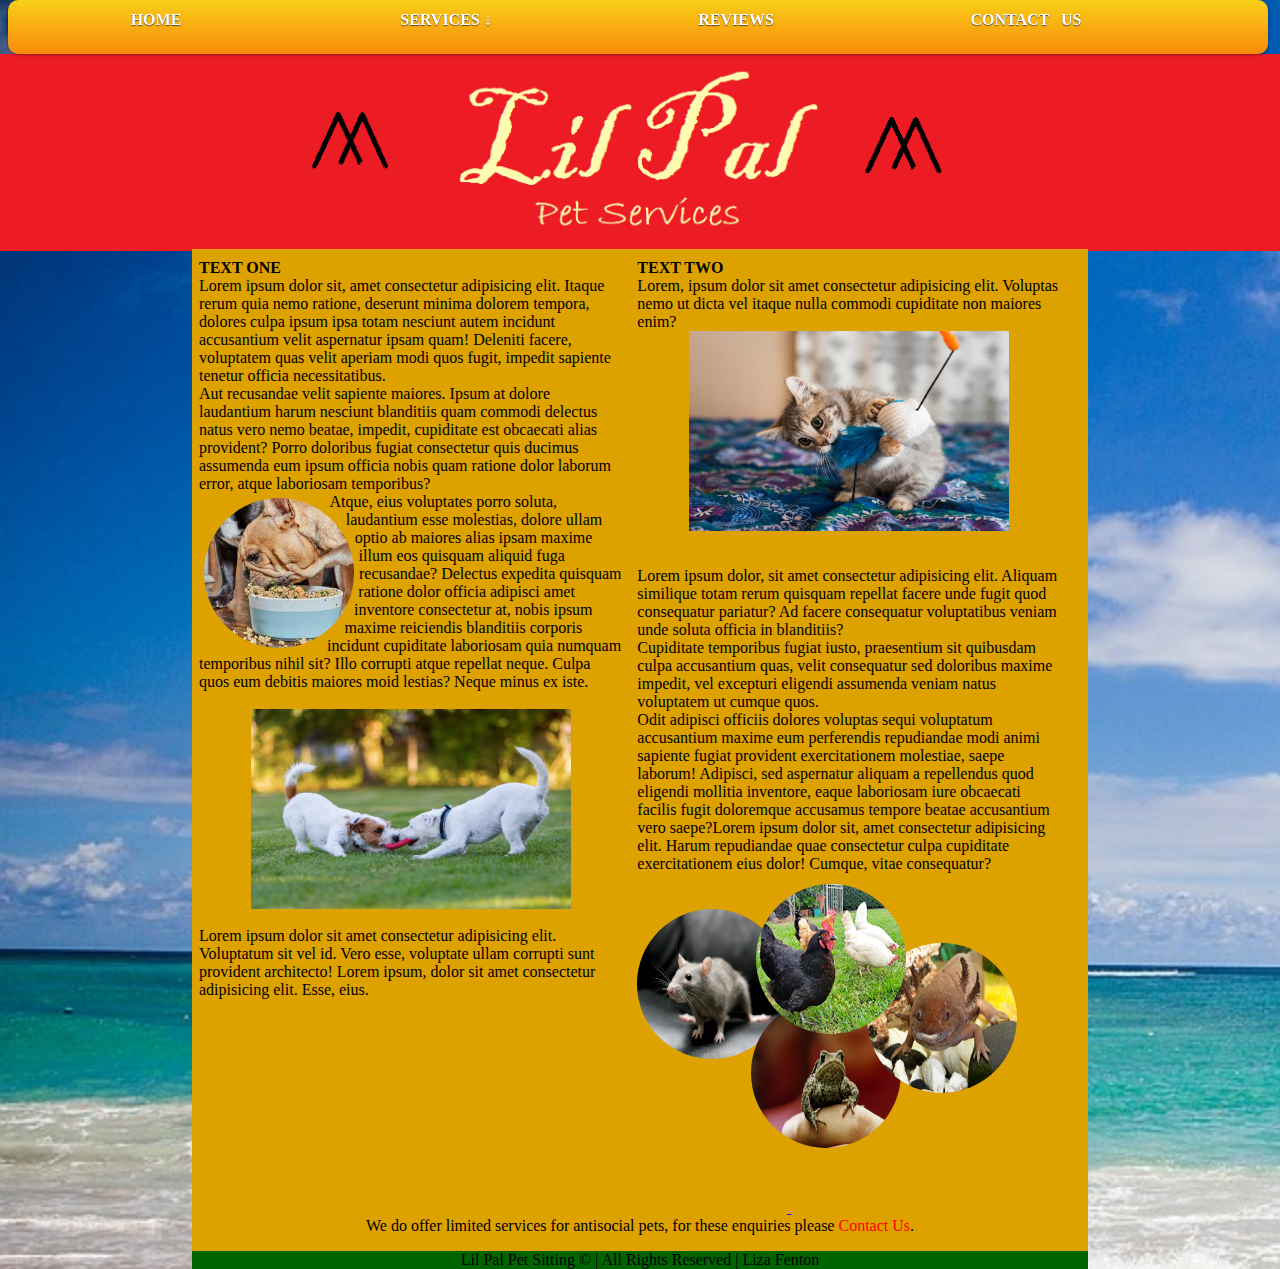
<file: index.html>
<!DOCTYPE html>
<html lang="US-en">
<head>
    <meta charset="UTF-8">
    <title> Lil' Pal Pet Sitting - Home </title>
    <meta name="author" content="LizaFenton">
    <meta name="description" content="A site for people looking for help with their furry lil' pals">

    <link rel="stylesheet" type="text/css" href="styles.css">


<style>
    .column {
  float: left;
  width: 48%;
  margin-right: 15px;
}

.row {
    padding: 7px;
    padding-top: 10px;
}

/* Clear floats after the columns */
.row:after {
  display: table;
  clear: both;
}

#playcat, #frisbeedogs {
    height: 200px;
    width: 320px;
    display: block;
    margin-left: auto;
    margin-right: auto;
}

#rat, #frog, #axolotl, #chickens, #eatingdog {
    width: 150px;
    height: 150px;
    border-radius: 50%;
    shape-outside: circle();
}

#eatingdog {
    float: left;
    margin: 5px;
}

#chickens {
    position: relative;
    left: -35px;
    top: -25px;
    z-index: 98;
}

#axolotl {
    position: relative;
    left: 230px;
    top: -120px;
    z-index: 97;
    
}

#frog {
    position: relative;
    left: -40px;
    top: -65px;
    z-index: 96;
}

</style>

</head>
<body>
    <div id="wrapper">
    <nav>
        <ul id="navigation">
            <li id="home"><a href="index.html">HOME</a></li>
            <li id="services"><a href="#">SERVICES &darr; </a> 
                <ul id="servicesinner">
                    <li id="location"><a href="location.html">Location</a></li>
                    <li id="offer"><a href="#">What we offer &#8594; </a>
                        <ul id="offerinner">
                            <li id="newfriend"><a href="newfriend.html">New Friend Visit</a></li>
                            <li id="walk"><a href="walkiesfeeds.html">Walkies & Feeds</a></li>
                            <li id="overnights"><a href="overnights.html">Overnights</a></li>
                            <li id="emergency"><a href="24hour.html">24-hour Emergency Callout</a></li>
                        </ul><!--offerinner-->
                    </li>
                    <li id="pricing"><a href="pricing.html">Pricing</a></li>
                    <li id="gallery"><a href="gallery.html">Gallery</a></li>
                </ul><!--servicesinner-->
            </li>
            <li id="reviews"><a href="reviews.html">REVIEWS</a></li>
            <li id="contact"><a href="contactus.html">CONTACT &nbsp; US</a></li>
        </ul><!--navigation-->
        </nav>
<div id="logodiv">        
<img id="logo" src="lilpal.png" alt="lil pal logo">
</div><!--logodiv-->
<div id="content">

    <div class="row">
        <div class="column" id="col1"><strong> TEXT ONE</strong><br>
            Lorem ipsum dolor sit, amet consectetur adipisicing elit. Itaque rerum quia nemo ratione, deserunt minima dolorem tempora, dolores culpa ipsum ipsa totam nesciunt autem incidunt accusantium velit aspernatur ipsam quam! Deleniti facere, voluptatem quas velit aperiam modi quos fugit, impedit sapiente tenetur officia necessitatibus. <br>
            Aut recusandae velit sapiente maiores. Ipsum at dolore laudantium harum nesciunt blanditiis quam commodi delectus natus vero nemo beatae, impedit, cupiditate est obcaecati alias provident? Porro doloribus fugiat consectetur quis ducimus assumenda eum ipsum officia nobis quam ratione dolor laborum error, atque laboriosam temporibus? <br>
            <a href="gallery.html"><img src="dogeating.jfif" id="eatingdog" alt="a dog eating"></a> Atque, eius voluptates porro soluta, laudantium esse molestias, dolore ullam optio ab maiores alias ipsam maxime illum eos quisquam aliquid fuga recusandae? Delectus expedita quisquam ratione dolor officia adipisci amet inventore consectetur at, nobis ipsum maxime reiciendis blanditiis corporis incidunt cupiditate laboriosam quia numquam temporibus nihil sit? Illo corrupti atque repellat neque. Culpa quos eum debitis maiores moid lestias? Neque minus ex iste. <br><br>
            <a href="gallery.html"><img id="frisbeedogs" src="dogsfrisbee.jpg" alt="dogs play"> </a><br>
            Lorem ipsum dolor sit amet consectetur adipisicing elit. Voluptatum sit vel id. Vero esse, voluptate ullam corrupti sunt provident architecto! Lorem ipsum, dolor sit amet consectetur adipisicing elit. Esse, eius.<br>
        </div>
        <div class="column" id="col2"><strong> TEXT TWO</strong><br>
            Lorem, ipsum dolor sit amet consectetur adipisicing elit. Voluptas nemo ut dicta vel itaque nulla commodi cupiditate non maiores enim?<br>
            <a href="gallery.html"> <img id="playcat" src="kittyplay.jfif" alt="kitten"></a><br><br>
            Lorem ipsum dolor, sit amet consectetur adipisicing elit. Aliquam similique totam rerum quisquam repellat facere unde fugit quod consequatur pariatur? Ad facere consequatur voluptatibus veniam unde soluta officia in blanditiis? <br>
            Cupiditate temporibus fugiat iusto, praesentium sit quibusdam culpa accusantium quas, velit consequatur sed doloribus maxime impedit, vel excepturi eligendi assumenda veniam natus voluptatem ut cumque quos. <br>
            Odit adipisci officiis dolores voluptas sequi voluptatum accusantium maxime eum perferendis repudiandae modi animi sapiente fugiat provident exercitationem molestiae, saepe laborum! Adipisci, sed aspernatur aliquam a repellendus quod eligendi mollitia inventore, eaque laboriosam iure obcaecati facilis fugit doloremque accusamus tempore beatae accusantium vero saepe?Lorem ipsum dolor sit, amet consectetur adipisicing elit. Harum repudiandae quae consectetur culpa cupiditate exercitationem eius dolor! Cumque, vitae consequatur?<br><br><br>
            <a href="gallery.html"><img id="rat" src="rat.jpg" alt="a rat"> </a> <a href="gallery.html"><img id="chickens" src="chickens.jpg" alt="chickens"> </a> <a href="gallery.html"><img id="axolotl" src="axolotl.jpg" alt="an axolotl"> </a><a href="gallery.html"><img id="frog" src="frog.jpg" alt="a frog"></a>
        </div>
      </div>

      <br><p style="text-align: center; clear: both;">We do offer limited services for antisocial pets, for these enquiries please <a class="innerlink" href="contactus.html">Contact Us</a>.</p>
   


<div id="footer">Lil Pal Pet Sitting &copy; | All Rights Reserved | Liza Fenton 
    </div><!--footer-->
</div><!--content-->

</div> <!--wrapper-->

</body>
</html>
</file>
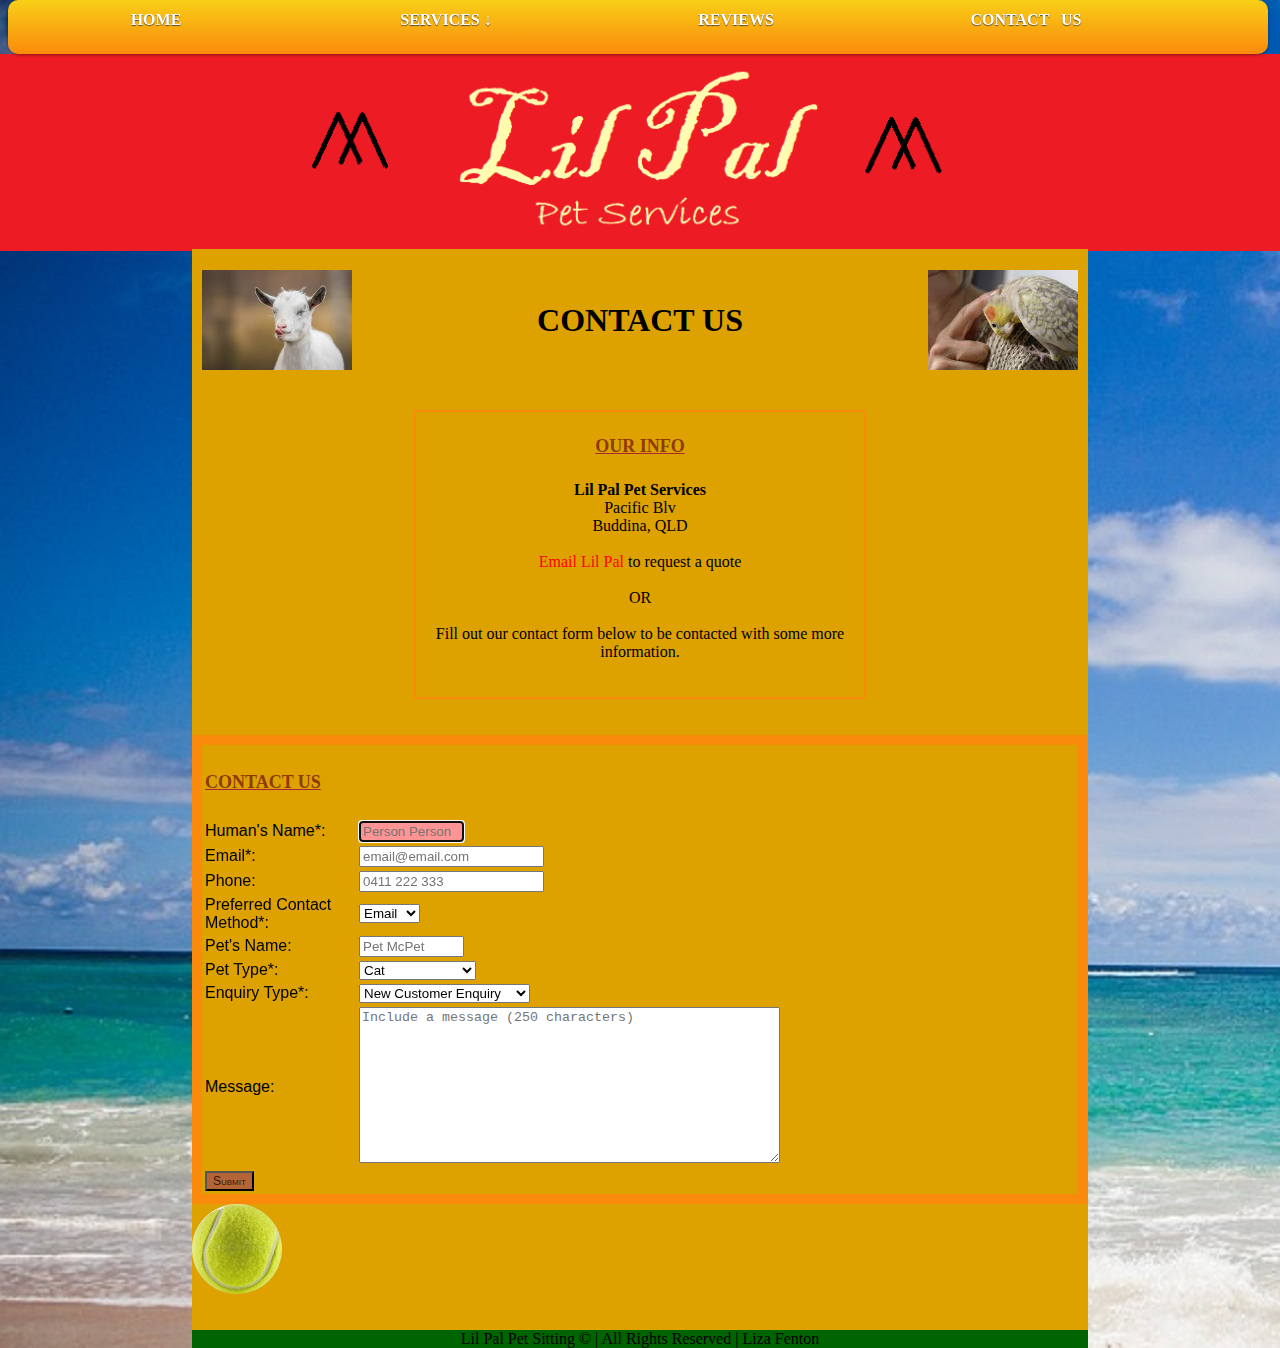
<file: contactus.html>
<!DOCTYPE html>
<html lang="US-en">
<head>
    <meta charset="UTF-8">
    <title>Contact Us at Lil' Pal Pet Sitting </title>
    <meta name="author" content="LizaFenton">
    <meta name="description" content="A site for people looking for help with their furry lil' pals">

    <link rel="stylesheet" type="text/css" href="styles.css">

    <script>
        window.onload = timing();

        function timing() {
            alert("It can take 3- 5 business days for us to respond to communications")
        }
    </script>

    <style>
        #tennisball {
            width: 90px;
            height: 90px;
            border-radius: 50%;
        }

        #spinnerball {
                width: 90px;
                height: 90px;
                color: wheat;
                line-height: 90px;
                position: relative;
                animation: ballmove 1.2s infinite;
                -webkit-animation: ballmove 1.2s infinite;
                -ms-animation: ballmove 1.2s infinite;
            }

            @keyframes ballmove {
            0% { transform: rotate(0deg); left: 1px; top: 8px; }
	        10% { transform: rotate(36deg); left: 79px; top: 8px;}
            20% { transform: rotate(72deg); left: 158px; top: 8px;}
            30% { transform: rotate(108deg); left: 237px; top: 8px;}
            40% { transform: rotate(144deg); left: 316px; top: 8px;}
            50% { transform: rotate(180deg); left: 395px; top: 8px;}
            60% { transform: rotate(216deg); left: 474px; top: 8px;}
            70% { transform: rotate(252deg); left: 553px; top: 8px;}
            80% { transform: rotate(288deg); left: 632px; top: 8px;}
            90% { transform: rotate(324deg); left: 711px; top: 8px;}
            100% { transform: rotate(360deg); left: 785px; top: 8px;}
            }

            h4 {
                font-family: calibri;
                font-variant: small-caps;
                text-decoration: brown underline;
                font-size: 18px;
                color: rgba(128, 39, 4, 0.863);
            }

            #goat {
                margin-left: 10px;
                float: left;
            }

            #bird {
                float: right;
                margin-right: 10px;
            }

            #address{
                width: 50%;
                text-align: center;
                border: 2px solid #fa8a0b;
                margin: auto;
            }

            .email {
            color: rgb(255, 0, 0);
            text-decoration: none;
            }
            .email:hover{
            text-decoration: firebrick underline;
            font-size: 1.25em;
            }

            .email:visited {
            color: lightcoral;
            text-decoration: none;
            }

            #submitcontact  {
                background-color: #b36538;
                color: rgb(58, 21, 0);
                font-size: 12px;
                font-variant: small-caps;
            }
            

    </style>

</head>
<body>
    <div id="wrapper">
    <nav>
        <ul id="navigation">
            <li id="home"><a href="index.html">HOME</a></li>
            <li id="services"><a href="#">SERVICES &darr; </a> 
                <ul id="servicesinner">
                    <li id="location"><a href="location.html">Location</a></li>
                    <li id="offer"><a href="#">What we offer &#8594; </a>
                        <ul id="offerinner">
                            <li id="newfriend"><a href="newfriend.html">New Friend Visit</a></li>
                            <li id="walk"><a href="walkiesfeeds.html">Walkies & Feeds</a></li>
                            <li id="overnights"><a href="overnights.html">Overnights</a></li>
                            <li id="emergency"><a href="24hour.html">24-hour Emergency Callout</a></li>
                        </ul><!--offerinner-->
                    </li>
                    <li id="pricing"><a href="pricing.html">Pricing</a></li>
                    <li id="gallery"><a href="gallery.html">Gallery</a></li>
                </ul><!--servicesinner-->
            </li>
            <li id="reviews"><a href="reviews.html">REVIEWS</a></li>
            <li id="contact"><a href="contactus.html">CONTACT &nbsp; US</a></li>
        </ul><!--navigation-->
        </nav>
<div id="logodiv">        
<img id="logo" src="lilpal.png" alt="lil pal logo">
</div><!--logodiv-->

<div id="content">
    <h1 style="text-align: center; line-height: 100px;"><img class="icon" id="goat" alt="a goat" src="tonguegoat.jfif"> CONTACT US <img class="icon" id="bird" alt="a bird" src="scratchbird.jfif"></h1>
        <br>

        <div id="address"><h4>OUR INFO</h4>
        <strong> Lil Pal Pet Services</strong> <br>
        Pacific Blv<br>
        Buddina, QLD<br>
        <br>
        <a class="email" href="mailto:lilpalpets@gmail.com?cc=lizajayne.online@gmail.com&subject=I am interested!&body=Hi!  I am interested in more info!">Email Lil Pal</a> to request a quote<br><br>
        OR <br><br>
        Fill out our contact form below to be contacted with some more information.<br><br><br>
        </div> <br><br>

        <div id="contact" class="form1" style="border:10px;">
            <form novalidate autocomplete="off">
                <!--autocomplete gets turned "OFF" for the whole form, and "ON" for specific fields. Not the other way round-->
                <table style="border: 10px solid #fa8a0b; width: 100%;">
                        <td><h4>CONTACT US</h4> </td>
                    <tr>
                        <td width="150px"> <label for="humanname">Human's Name*:  </label></td>
                        <td><input id="humanname" type="text" name="humanname" size="10" maxlength="20" placeholder="Person Person" autofocus required><!--size/maxlength measured in characters--> </td>
                    </tr>
                    <tr>
                        <td width="150px"> <label for="humanname">Email*:  </label></td>
                        <td><input id="email" type="email" name="email" placeholder="email@email.com" required><!--size/maxlength measured in characters--> </td>
                    </tr>
                    <tr>
                        <td width="150px"> <label for="phone">Phone:  </label></td>
                        <td><input id="phone" type="text" pattern="[0-9]" name="phone" placeholder="0411 222 333"><!--size/maxlength measured in characters--> </td>
                    </tr>
                    <tr> <!--dropdown box-->
                        <td><label for="prefer">Preferred Contact Method*:  </label></td>
                        <td>
                            <select name="prefer" required>
                                <option value="emailme" id="emailme">Email</option>
                                <option value="phoneme" id="phoneme">Phone</option>
                            </select>
                        </td>
                    </tr>
                    <tr>
                        <td width="150px"> <label for="petname">Pet's Name:  </label></td>
                        <td><input id="petname" type="text" name="petname" size="10" maxlength="20" placeholder="Pet McPet"><!--size/maxlength measured in characters--> 
                    </tr>
                    <tr> <!--dropdown box-->
                        <td><label for="pettype">Pet Type*:  </label></td>
                        <td>
                            <select name="pettype" required>
                                <option value="cattype" id="cattype">Cat</option>
                                <option value="dogtype" id="dogtype">Dog</option>
                                <option value="birdtype" id="birdtype">Bird</option>
                                <option value="fishtype" id="fishtype">Fish</option>
                                <option value="smalltype" id="smalltpye">Small Mammals</option>
                                <option value="reptiletype" id="reptiletype">Reptile</option>
                                <option value="farmtype" id="farmtype">Farm Animal</option>
                                <option value="exotictype" id="exotictype">Exotic Animal</option>
                            </select>
                        </td>
                    </tr>
                    <tr> <!--dropdown box-->
                        <td><label for="stars">Enquiry Type*:  </label></td>
                        <td>
                            <select name="stars" required>                                             
                                <option value="newcustomer" id="newcustomer">New Customer Enquiry</option>
                                <option value="oneoff" id="oneoff">One-Off Service Request</option>
                                <option value="question" id="question">General Question</option>
                                <option value="feedback" id="feedback">General Feedback</option>
                                <option value="other" id="other">Other </option>
                            </select>
                        </td>
                    </tr>
                    <tr> <!--TEXT AREA-->
                        <td>Message:  </td>
                        <td><textarea name="message" cols="50" rows="10" placeholder="Include a message (250 characters)" maxlength="250"></textarea></td>
                    </tr>
                    <tr>
                        <td width="150px"><input id="submitcontact" type="submit" value="Submit"></td>
                    </tr>
                 </table>
            </form> 
        </div><!--submit-->

        <div id="spinnerball" > <img src="tennisball.jpg" alt="tennisball" id="tennisball"> </div><br><br>


<div id="footer">Lil Pal Pet Sitting &copy; | All Rights Reserved | Liza Fenton 
    </div><!--footer-->

</div><!--content-->
</div> <!--wrapper-->

</body>
</html>
</file>
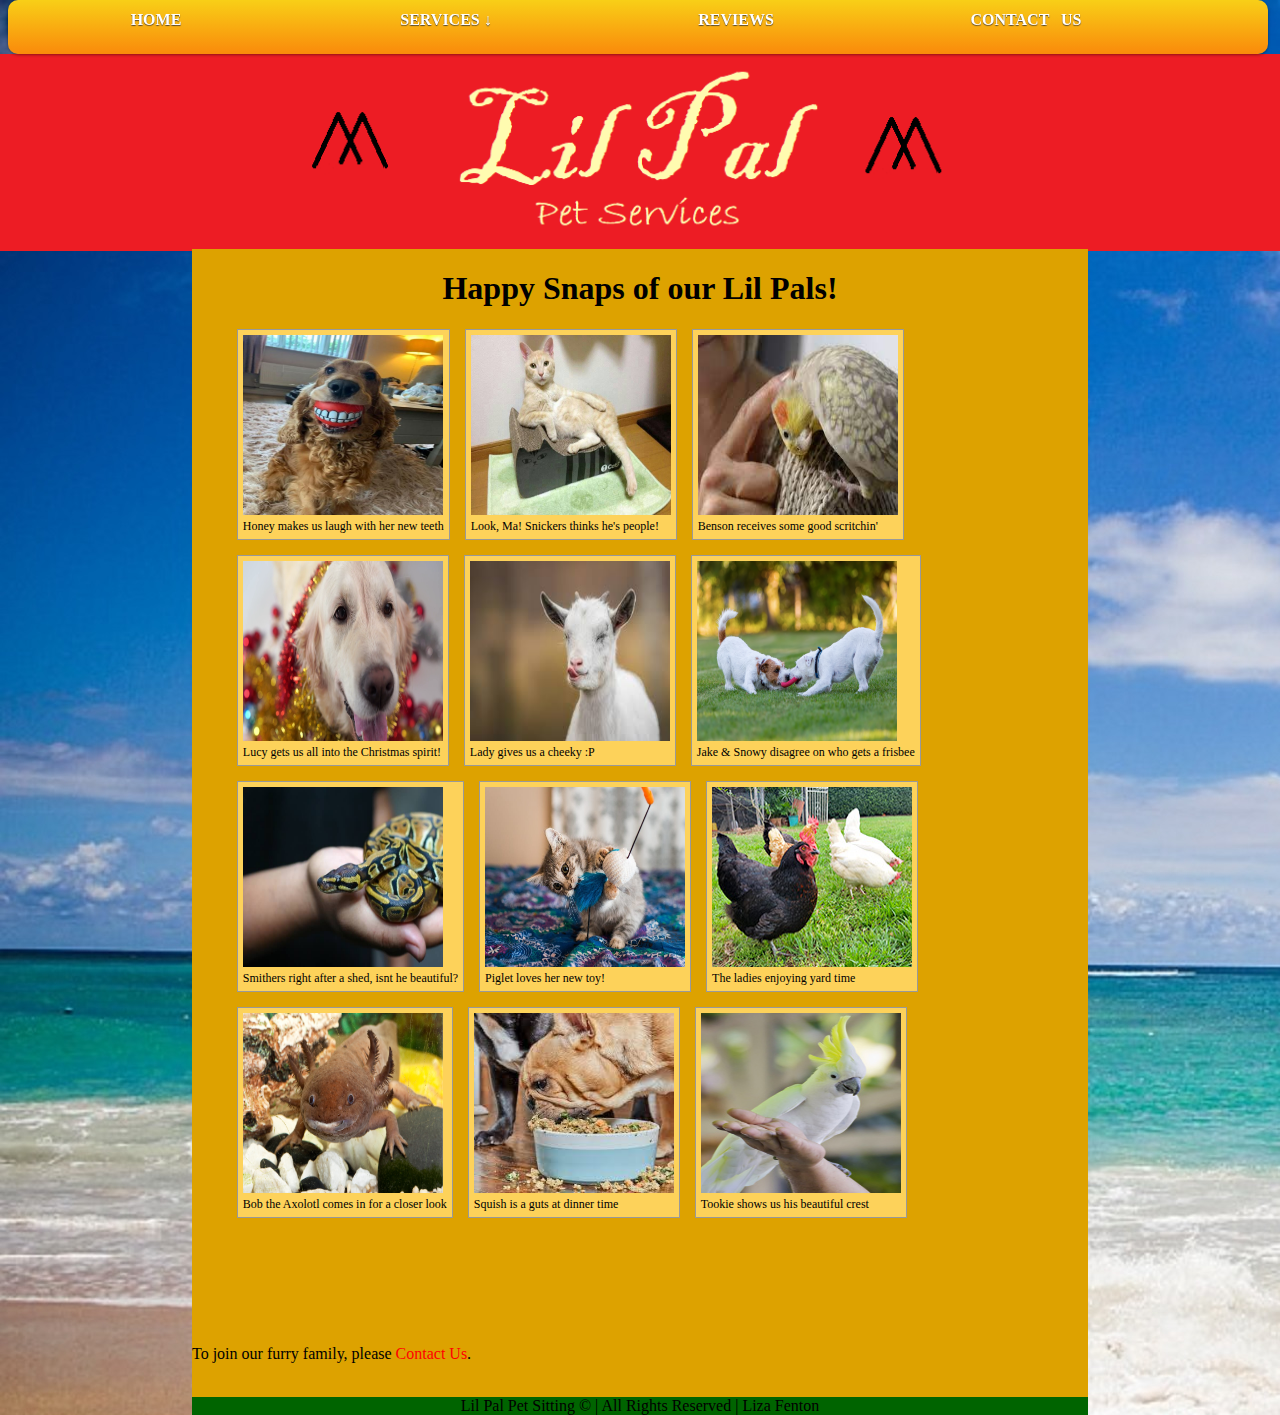
<file: gallery.html>
<!DOCTYPE html>
<html lang="US-en">
<head>
    <meta charset="UTF-8">
    <title> Gallery - Lil' Pal Pet Sitting </title>
    <meta name="author" content="LizaFenton">
    <meta name="description" content="A site for people looking for help with their furry lil' pals">

    <link rel="stylesheet" type="text/css" href="styles.css">

    <style>
        
        #photocontainer {
            height: 1000px;
            float: none;
            margin: auto;
            width: 90%;
        }
        #footer {
            position: absolute;
            bottom: 0px;
        }
        .thumbnail {
            border: 1px solid #999;
            margin: 0 15px 15px 0;
            padding: 5px;
            float: left;
            font-size: 12px;
            background-color: rgb(253, 210, 90);
        }
        img.thumb {
            width: 200px;
            height: 180px;
        }
        .thumbnail:hover {
            transform: scale(2.0);
        }
    </style>

</head>
<body>
    <div id="wrapper">
    <nav>
        <ul id="navigation">
            <li id="home"><a href="index.html">HOME</a></li>
            <li id="services"><a href="#">SERVICES &darr; </a> 
                <ul id="servicesinner">
                    <li id="location"><a href="location.html">Location</a></li>
                    <li id="offer"><a href="#">What we offer &#8594; </a>
                        <ul id="offerinner">
                            <li id="newfriend"><a href="newfriend.html">New Friend Visit</a></li>
                            <li id="walk"><a href="walkiesfeeds.html">Walkies & Feeds</a></li>
                            <li id="overnights"><a href="overnights.html">Overnights</a></li>
                            <li id="emergency"><a href="24hour.html">24-hour Emergency Callout</a></li>
                        </ul><!--offerinner-->
                    </li>
                    <li id="pricing"><a href="pricing.html">Pricing</a></li>
                    <li id="gallery"><a href="gallery.html">Gallery</a></li>
                </ul><!--servicesinner-->
            </li>
            <li id="reviews"><a href="reviews.html">REVIEWS</a></li>
            <li id="contact"><a href="contactus.html">CONTACT &nbsp; US</a></li>
        </ul><!--navigation-->
        </nav>
<div id="logodiv">        
<img id="logo" src="lilpal.png" alt="lil pal logo">
</div><!--logodiv-->

<div id="wrapper">
<div id="content">
 
<h1 style="text-align: center;"> Happy Snaps of our Lil Pals! </h1>

<div id="photocontainer">

    <!--photo divs-->
    <div class="thumbnail">
        <img class="thumb" src="teethdog.jpg" alt="a dog with a funny ball"><br>
        Honey makes us laugh with her new teeth
    </div>
    <div class="thumbnail">
        <img class="thumb" src="comfycat.jpg" alt="a cat sitting like a people"><br>
        Look, Ma! Snickers thinks he's people!
    </div>
    <div class="thumbnail">
        <img class="thumb" src="scratchbird.jfif" alt="a bird getting scratched"><br>
        Benson receives some good scritchin'
    </div>
    <div class="thumbnail">
        <img class="thumb" src="xmasdog.png" alt="a dog with tinsel"><br>
        Lucy gets us all into the Christmas spirit!
    </div>
    <div class="thumbnail">
        <img class="thumb" src="tonguegoat.jfif" alt="a goat poking her tongue out"><br>
        Lady gives us a cheeky :P
    </div>
    <div class="thumbnail">
        <img class="thumb" src="dogsfrisbee.jpg" alt="dogs with a frisbee"><br>
        Jake &amp; Snowy disagree on who gets a frisbee
    </div>
    <div class="thumbnail">
        <img class="thumb" src="snake.jpg" alt="a snake"><br>
        Smithers right after a shed, isnt he beautiful?
    </div>
    <div class="thumbnail">
        <img class="thumb" src="kittyplay.jfif" alt="a kitten plays with a toy"><br>
        Piglet loves her new toy!
    </div>
    <div class="thumbnail">
        <img class="thumb" src="chickens.jpg" alt="some chickens"><br>
        The ladies enjoying yard time
    </div>
    <div class="thumbnail">
        <img class="thumb" src="axolotl.jpg" alt="an axolotl"><br>
        Bob the Axolotl comes in for a closer look
    </div>
    <div class="thumbnail">
        <img class="thumb" src="dogeating.jfif" alt="a dog eating"><br>
        Squish is a guts at dinner time
    </div>
    <div class="thumbnail">
        <img class="thumb" src="cockatoo.jpg" alt="a cockatoo"><br>
        Tookie shows us his beautiful crest 
    </div>
    <!--photo divs--> 
</div> <!--photocontainer-->

<span class="bottomtext"> <p>To join our furry family, please <a class="innerlink" href="contactus.html">Contact Us</a>.</p></span>

    
<br><br><div id="footer">Lil Pal Pet Sitting &copy; | All Rights Reserved | Liza Fenton
    </div><!--footer--> 



</div><!--content-->

</div><!--wrapper-->

</body>
</html>
</file>
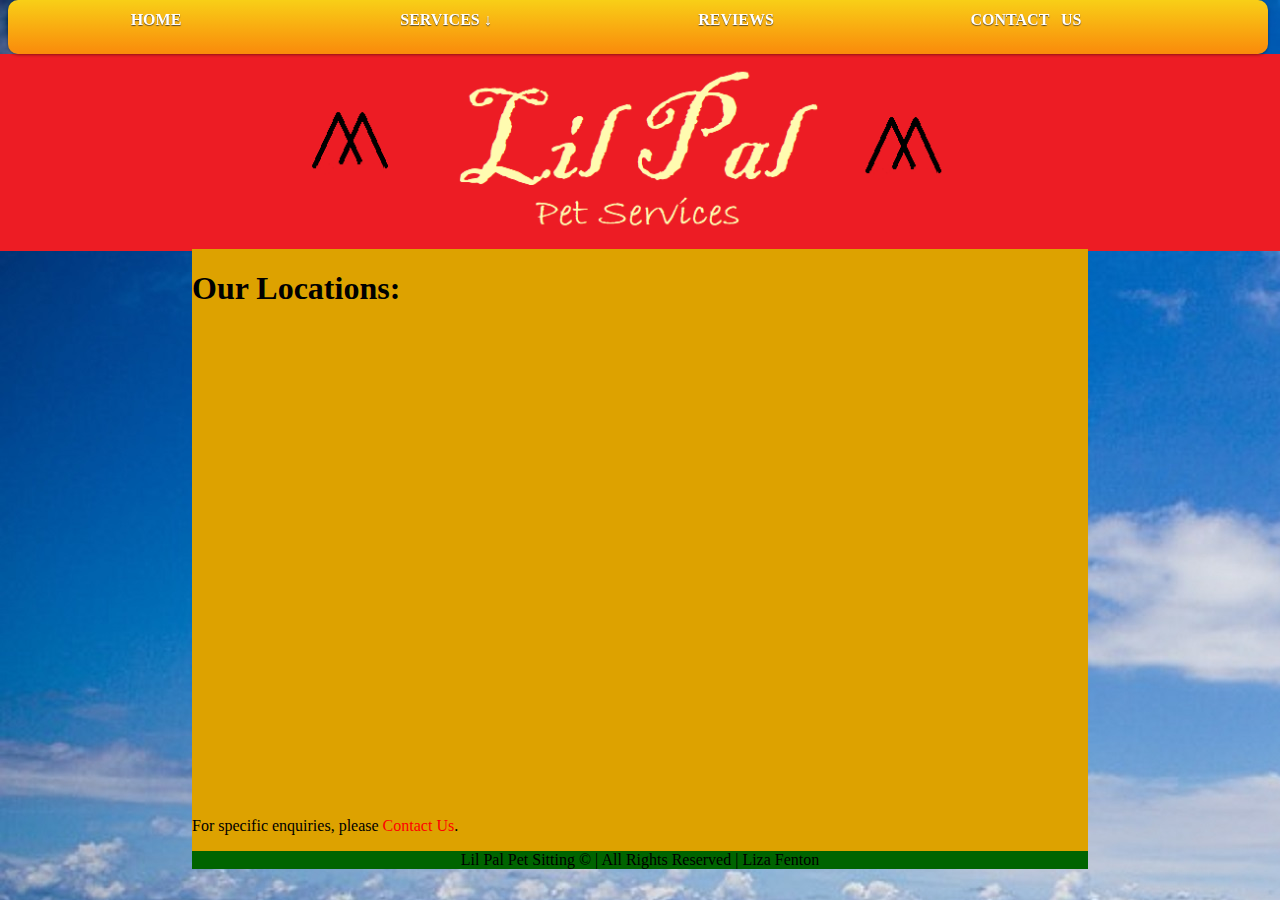
<file: location.html>
<!DOCTYPE html>
<html lang="US-en">
<head>
    <meta charset="UTF-8">
    <title> Location - Lil' Pal Pet Sitting</title>
    <meta name="author" content="LizaFenton">
    <meta name="description" content="A site for people looking for help with their furry lil' pals">

    <link rel="stylesheet" type="text/css" href="styles.css">

</head>
<body>
    <div id="wrapper">
    <nav>
        <ul id="navigation">
            <li id="home"><a href="index.html">HOME</a></li>
            <li id="services"><a href="#">SERVICES &darr; </a> 
                <ul id="servicesinner">
                    <li id="location"><a href="location.html">Location</a></li>
                    <li id="offer"><a href="#">What we offer &#8594; </a>
                        <ul id="offerinner">
                            <li id="newfriend"><a href="newfriend.html">New Friend Visit</a></li>
                            <li id="walk"><a href="walkiesfeeds.html">Walkies & Feeds</a></li>
                            <li id="overnights"><a href="overnights.html">Overnights</a></li>
                            <li id="emergency"><a href="24hour.html">24-hour Emergency Callout</a></li>
                        </ul><!--offerinner-->
                    </li>
                    <li id="pricing"><a href="pricing.html">Pricing</a></li>
                    <li id="gallery"><a href="gallery.html">Gallery</a></li>
                </ul><!--servicesinner-->
            </li>
            <li id="reviews"><a href="reviews.html">REVIEWS</a></li>
            <li id="contact"><a href="contactus.html">CONTACT &nbsp; US</a></li>
        </ul><!--navigation-->
        </nav>
<div id="logodiv">        
<img id="logo" src="lilpal.png" alt="lil pal logo">
</div><!--logodiv-->
<div id="content">
   <h1>Our Locations:</h1>

    <div id="map"><br>
    <iframe src="https://www.google.com/maps/embed?pb=!1m14!1m12!1m3!1d24194807.55744098!2d133.93564507286752!3d-28.319996265310795!2m3!1f0!2f0!3f0!3m2!1i1024!2i768!4f13.1!5e0!3m2!1sen!2sau!4v1634703716715!5m2!1sen!2sau" width="100%" height="450" style="border:0;" allowfullscreen="" loading="lazy"></iframe> <br>
    </div>


    <p>For specific enquiries, please <a class="innerlink" href="contact.html">Contact Us</a>.</p>

    <div id="footer">Lil Pal Pet Sitting &copy; | All Rights Reserved | Liza Fenton
    </div><!--footer-->
    
</div><!--content-->

</div> <!--wrapper-->

</body>
</html>
</file>
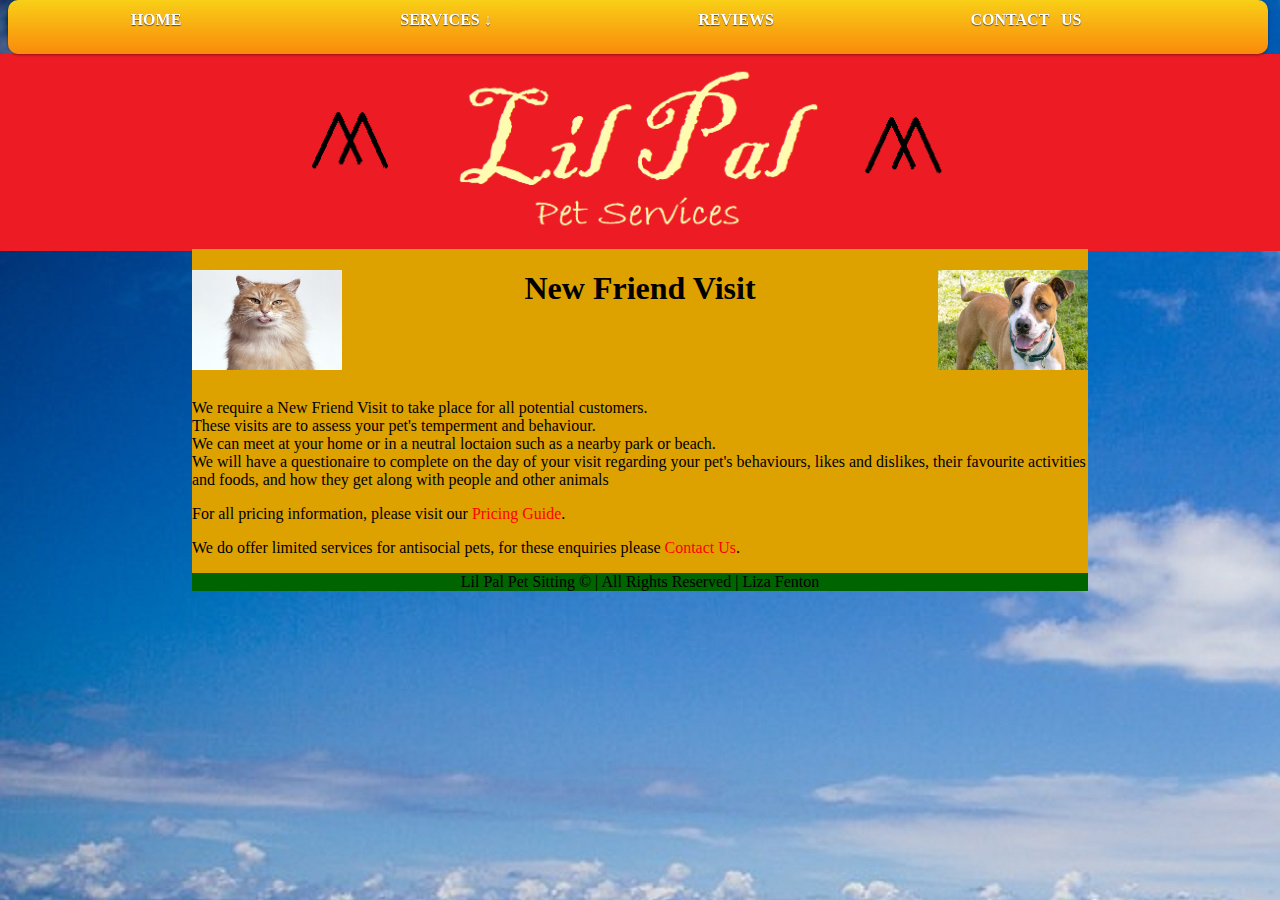
<file: newfriend.html>
<!DOCTYPE html>
<html lang="US-en">
<head>
    <meta charset="UTF-8">
    <title> New Friend Visit - Lil' Pal Pet Sitting</title>
    <meta name="author" content="LizaFenton">
    <meta name="description" content="A site for people looking for help with their furry lil' pals">

    <link rel="stylesheet" type="text/css" href="styles.css">

<style>
    #puppydog {
        width: 150px;
        height: 100px;
        display: inline;
        float: right;
    }
    #kittycat {
        width: 150px;
        height: 100px;
        display: inline;
        float: left;
    }
   
</style>

</head>
<body>
    <div id="wrapper">
    <nav>
        <ul id="navigation">
            <li id="home"><a href="index.html">HOME</a></li>
            <li id="services"><a href="#">SERVICES &darr; </a> 
                <ul id="servicesinner">
                    <li id="location"><a href="location.html">Location</a></li>
                    <li id="offer"><a href="#">What we offer &#8594; </a>
                        <ul id="offerinner">
                            <li id="newfriend"><a href="newfriend.html">New Friend Visit</a></li>
                            <li id="walk"><a href="walkiesfeeds.html">Walkies & Feeds</a></li>
                            <li id="overnights"><a href="overnights.html">Overnights</a></li>
                            <li id="emergency"><a href="24hour.html">24-hour Emergency Callout</a></li>
                        </ul><!--offerinner-->
                    </li>
                    <li id="pricing"><a href="pricing.html">Pricing</a></li>
                    <li id="gallery"><a href="gallery.html">Gallery</a></li>
                </ul><!--servicesinner-->
            </li>
            <li id="reviews"><a href="reviews.html">REVIEWS</a></li>
            <li id="contact"><a href="contactus.html">CONTACT &nbsp; US</a></li>
        </ul><!--navigation-->
        </nav>
<div id="logodiv">        
<img id="logo" src="lilpal.png" alt="lil pal logo">
</div><!--logodiv-->
<div id="content">
    <h1 style="text-align: center;"><img id="kittycat" alt="a kitty cat" src="kitty.jpg"> New Friend Visit<img id="puppydog" alt="a puppy dog" src="pupper.jpg"></h1>
    <br><br><br>
    <p>We require a New Friend Visit to take place for all potential customers.<br>
    These visits are to assess your pet's temperment and behaviour.<br>
    We can meet at your home or in a neutral loctaion such as a nearby park or beach.<br>
    We will have a questionaire to complete on the day of your visit regarding your pet's behaviours, likes and dislikes, their favourite activities and foods, and how they get along with people and other animals</p>

    <p>For all pricing information, please visit our <a class="innerlink" href="pricing.html">Pricing Guide</a>. </p> 


    <p>We do offer limited services for antisocial pets, for these enquiries please <a class="innerlink" href="contactus.html">Contact Us</a>.</p>
   

    <div id="footer">Lil Pal Pet Sitting &copy; | All Rights Reserved | Liza Fenton
    </div><!--footer-->
    
</div><!--content-->

</div> <!--wrapper-->

</body>
</html>
</file>
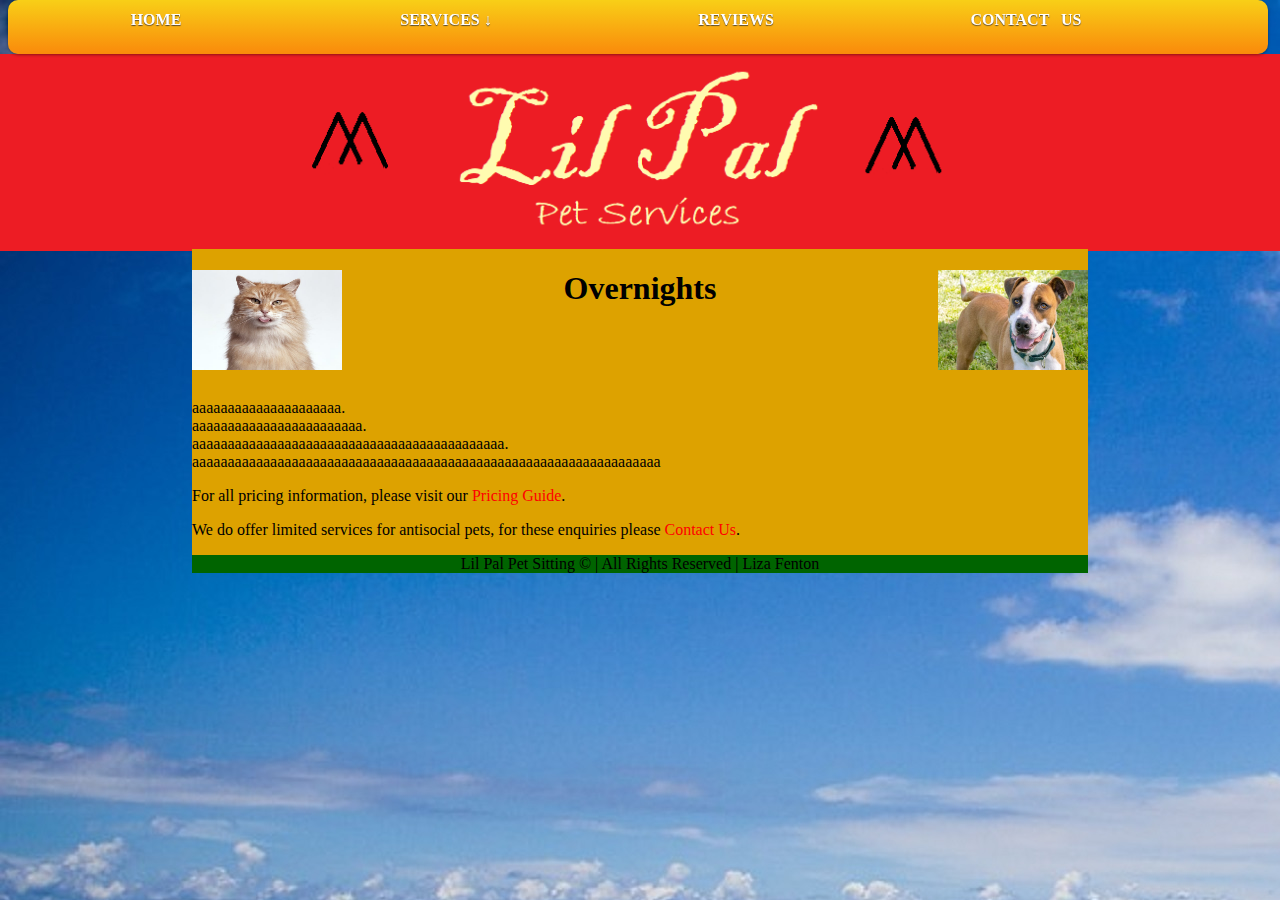
<file: overnights.html>
<!DOCTYPE html>
<html lang="US-en">
<head>
    <meta charset="UTF-8">
    <title> Overnight Stays - Lil' Pal Pet Sitting</title>
    <meta name="author" content="LizaFenton">
    <meta name="description" content="A site for people looking for help with their furry lil' pals">

    <link rel="stylesheet" type="text/css" href="styles.css">

</head>
<body>
    <div id="wrapper">
    <nav>
        <ul id="navigation">
            <li id="home"><a href="index.html">HOME</a></li>
            <li id="services"><a href="#">SERVICES &darr; </a> 
                <ul id="servicesinner">
                    <li id="location"><a href="location.html">Location</a></li>
                    <li id="offer"><a href="#">What we offer &#8594; </a>
                        <ul id="offerinner">
                            <li id="newfriend"><a href="newfriend.html">New Friend Visit</a></li>
                            <li id="walk"><a href="walkiesfeeds.html">Walkies & Feeds</a></li>
                            <li id="overnights"><a href="overnights.html">Overnights</a></li>
                            <li id="emergency"><a href="24hour.html">24-hour Emergency Callout</a></li>
                        </ul><!--offerinner-->
                    </li>
                    <li id="pricing"><a href="pricing.html">Pricing</a></li>
                    <li id="gallery"><a href="gallery.html">Gallery</a></li>
                </ul><!--servicesinner-->
            </li>
            <li id="reviews"><a href="reviews.html">REVIEWS</a></li>
            <li id="contact"><a href="contactus.html">CONTACT &nbsp; US</a></li>
        </ul><!--navigation-->
        </nav>
<div id="logodiv">        
<img id="logo" src="lilpal.png" alt="lil pal logo">
</div><!--logodiv-->
<div id="content">
    <h1 style="text-align: center;"><img id="kittycat" alt="a kitty cat" src="kitty.jpg"> Overnights <img id="puppydog" alt="a puppy dog" src="pupper.jpg"></h1>
    <br><br><br>
    <p>aaaaaaaaaaaaaaaaaaaaa.<br>
   aaaaaaaaaaaaaaaaaaaaaaaa.<br>
   aaaaaaaaaaaaaaaaaaaaaaaaaaaaaaaaaaaaaaaaaaaa.<br>
    aaaaaaaaaaaaaaaaaaaaaaaaaaaaaaaaaaaaaaaaaaaaaaaaaaaaaaaaaaaaaaaaaa</p>

    <p>For all pricing information, please visit our <a class="innerlink" href="pricing.html">Pricing Guide</a>. </p> 


    <p>We do offer limited services for antisocial pets, for these enquiries please <a class="innerlink" href="contactus.html">Contact Us</a>.</p>
   


    <div id="footer">Lil Pal Pet Sitting &copy; | All Rights Reserved | Liza Fenton
    </div><!--footer-->
    
</div><!--content-->

</div> <!--wrapper-->

</body>
</html>
</file>
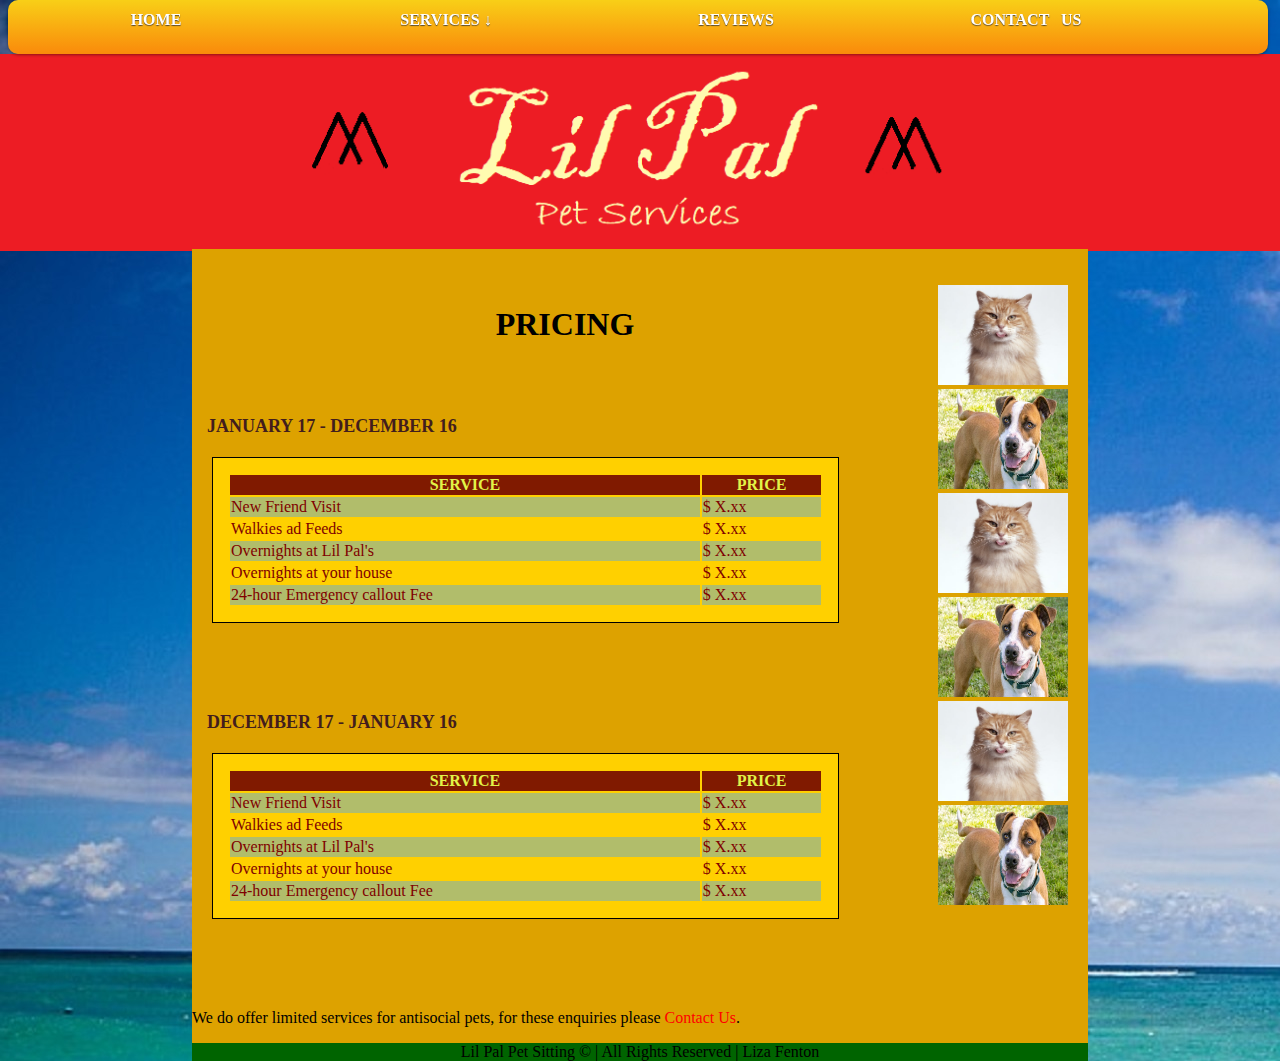
<file: pricing.html>
<!DOCTYPE html>
<html lang="US-en">
<head>
    <meta charset="UTF-8">
    <title>Pricing - Lil' Pal Pet Sitting</title>
    <meta name="author" content="LizaFenton">
    <meta name="description" content="A site for people looking for help with their furry lil' pals">

    <link rel="stylesheet" type="text/css" href="styles.css">

</head>
<body>
    <div id="wrapper">
    <nav>
        <ul id="navigation">
            <li id="home"><a href="index.html">HOME</a></li>
            <li id="services"><a href="#">SERVICES &darr; </a> 
                <ul id="servicesinner">
                    <li id="location"><a href="location.html">Location</a></li>
                    <li id="offer"><a href="#">What we offer &#8594; </a>
                        <ul id="offerinner">
                            <li id="newfriend"><a href="newfriend.html">New Friend Visit</a></li>
                            <li id="walk"><a href="walkiesfeeds.html">Walkies & Feeds</a></li>
                            <li id="overnights"><a href="overnights.html">Overnights</a></li>
                            <li id="emergency"><a href="24hour.html">24-hour Emergency Callout</a></li>
                        </ul><!--offerinner-->
                    </li>
                    <li id="pricing"><a href="pricing.html">Pricing</a></li>
                    <li id="gallery"><a href="gallery.html">Gallery</a></li>
                </ul><!--servicesinner-->
            </li>
            <li id="reviews"><a href="reviews.html">REVIEWS</a></li>
            <li id="contact"><a href="contactus.html">CONTACT &nbsp; US</a></li>
        </ul><!--navigation-->
        </nav>
<div id="logodiv">        
<img id="logo" src="lilpal.png" alt="lil pal logo">
</div><!--logodiv-->
<div id="content">
   <br><br><div id="imgs">
        <img src="kitty.jpg" alt="a kitty cat" width="130px" height="100px"><br>
        <img src="pupper.jpg" alt="a pup" width="130px" height="100px"><br>
        <img src="kitty.jpg" alt="a kitty cat" width="130px" height="100px"><br>
        <img src="pupper.jpg" alt="a pup" width="130px" height="100px"><br>
        <img src="kitty.jpg" alt="a kitty cat" width="130px" height="100px"><br>
        <img src="pupper.jpg" alt="a pup" width="130px" height="100px"><br>
    </div> 
    
    <h1 style="text-align: center;"> PRICING </h1> 
    <br><br>    
  
    <table class="pricingtable">
        <h2 class="tablehead">JANUARY 17 - DECEMBER 16 </h2>
    <tr>
        <th>SERVICE</th>
        <th>PRICE</th>
    </tr>
    <tr>
        <td>New Friend Visit</td>
        <td>$ X.xx </td>
    </tr>
    <tr>
        <td>Walkies ad Feeds</td>
        <td>$ X.xx </td>
    </tr>
    <tr>
        <td>Overnights at Lil Pal's</td>
        <td>$ X.xx </td>
    </tr>
    <tr>
        <td>Overnights at your house</td>
        <td>$ X.xx </td>
    </tr>
    <tr>
        <td>24-hour Emergency callout Fee</td>
        <td>$ X.xx </td>
    </tr>
    </table>
<br><br><br>
    <table class="pricingtable">
        <h2 class="tablehead">DECEMBER 17 - JANUARY 16 </h2>
    <tr>
        <th>SERVICE</th>
        <th>PRICE</th>
    </tr>
    <tr>
        <td>New Friend Visit</td>
        <td>$ X.xx </td>
    </tr>
    <tr>
        <td>Walkies ad Feeds</td>
        <td>$ X.xx </td>
    </tr>
    <tr>
        <td>Overnights at Lil Pal's</td>
        <td>$ X.xx </td>
    </tr>
    <tr>
        <td>Overnights at your house</td>
        <td>$ X.xx </td>
    </tr>
    <tr>
        <td>24-hour Emergency callout Fee</td>
        <td>$ X.xx </td>
    </tr>
    </table>

    <br><br><br>

    <p>We do offer limited services for antisocial pets, for these enquiries please <a class="innerlink" href="contactus.html">Contact Us</a>.</p>

    <div id="footer">Lil Pal Pet Sitting &copy; | All Rights Reserved | Liza Fenton
    </div><!--footer-->
    
</div><!--content-->

</div> <!--wrapper-->

</body>
</html>
</file>
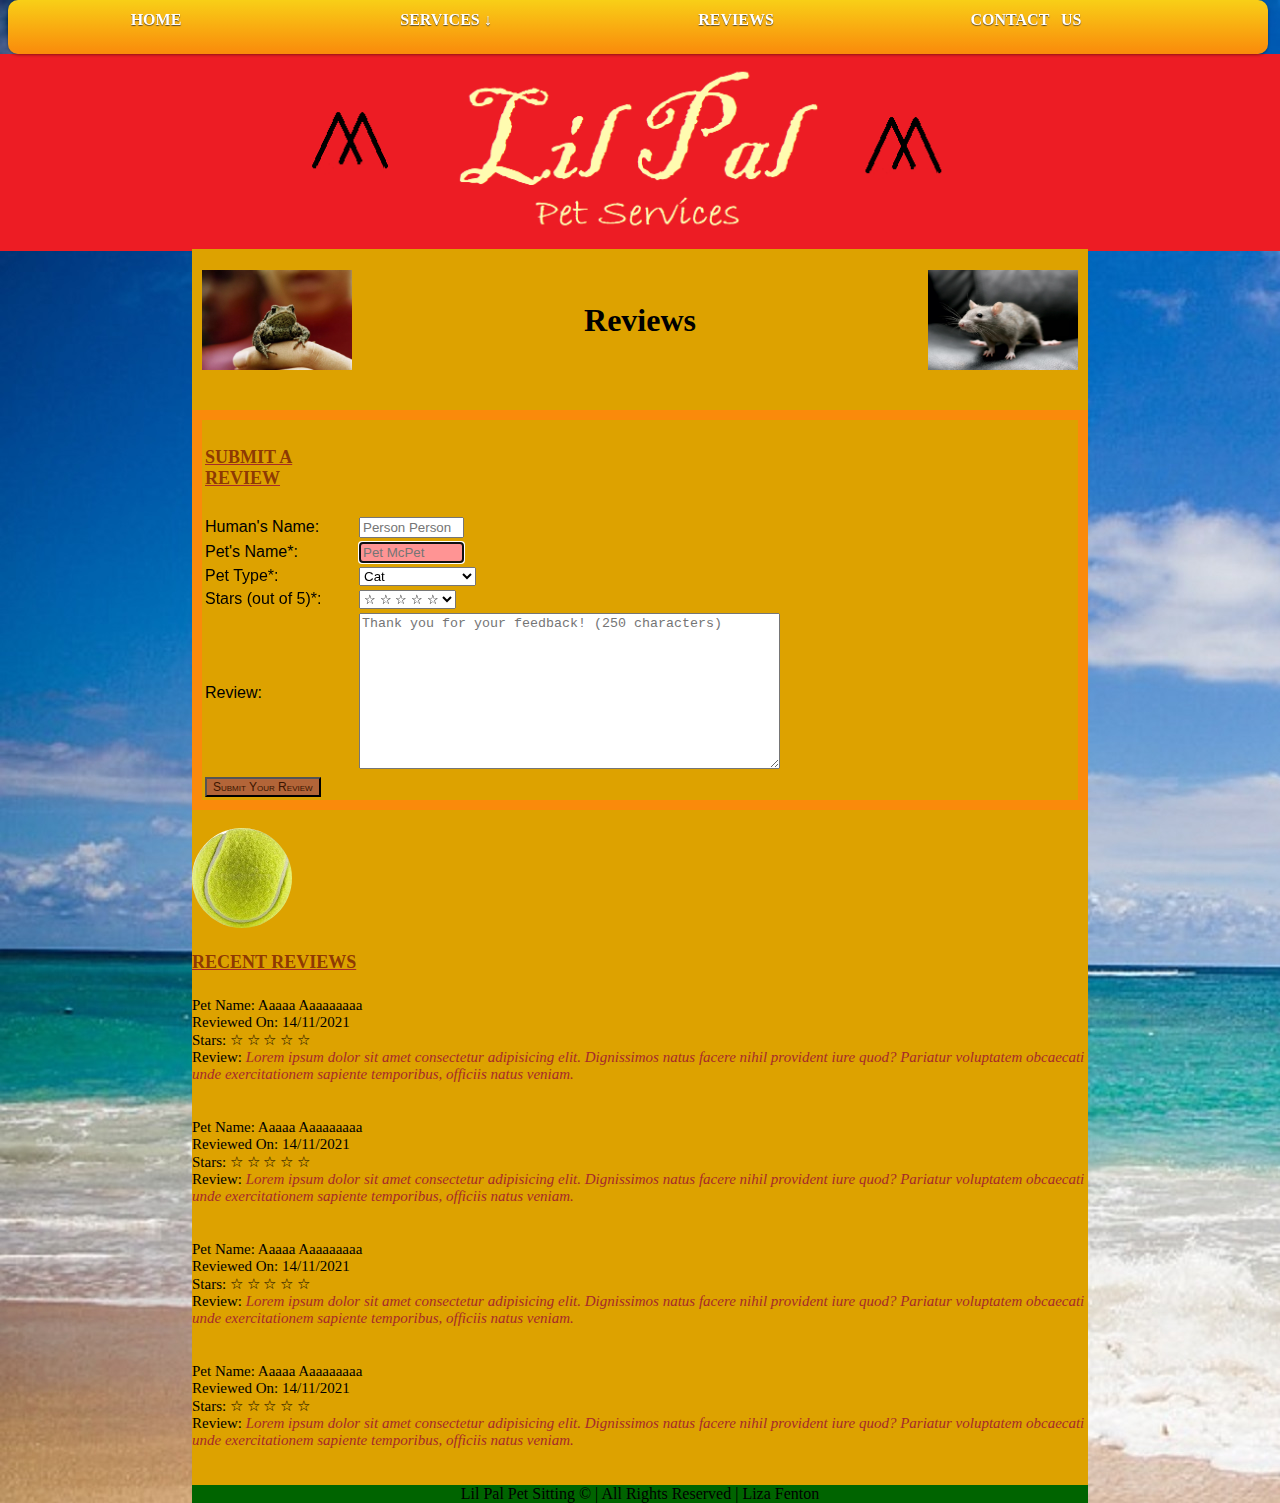
<file: reviews.html>
<!DOCTYPE html>
<html lang="US-en">
<head>
    <meta charset="UTF-8">
    <title>Reviews - Lil' Pal Pet Sitting </title>
    <meta name="author" content="LizaFenton">
    <meta name="description" content="A site for people looking for help with their furry lil' pals">

    <link rel="stylesheet" type="text/css" href="styles.css">

    <style>
        #tennisball {
            width: 100px;
            height: 100px;
            border-radius: 50%;
        }

        #spinnerball {
                width: 100px;
                height: 100px;
                color: wheat;
                line-height: 100px;
                position: relative;
                animation: ballmove 1.2s infinite;
                -webkit-animation: ballmove 1.2s infinite;
                -ms-animation: ballmove 1.2s infinite;
            }

            @keyframes ballmove {
            0% { transform: rotate(0deg); left: 1px; top: 8px; }
	        10% { transform: rotate(36deg); left: 79px; top: 8px;}
            20% { transform: rotate(72deg); left: 158px; top: 8px;}
            30% { transform: rotate(108deg); left: 237px; top: 8px;}
            40% { transform: rotate(144deg); left: 316px; top: 8px;}
            50% { transform: rotate(180deg); left: 395px; top: 8px;}
            60% { transform: rotate(216deg); left: 474px; top: 8px;}
            70% { transform: rotate(252deg); left: 553px; top: 8px;}
            80% { transform: rotate(288deg); left: 632px; top: 8px;}
            90% { transform: rotate(324deg); left: 711px; top: 8px;}
            100% { transform: rotate(360deg); left: 785px; top: 8px;}
            }

            h4 {
                font-family: calibri;
                font-variant: small-caps;
                text-decoration: brown underline;
                font-size: 18px;
                color: rgba(128, 39, 4, 0.863);
            }

            #frog {
                margin-left: 10px;
            }

            #rat {
                margin-right: 10px;
            }

            #submitbutton  {
                background-color: #b36538;
                color: rgb(58, 21, 0);
                font-size: 12px;
                font-variant: small-caps;
            }
            

    </style>

</head>
<body>
    <div id="wrapper">
    <nav>
        <ul id="navigation">
            <li id="home"><a href="index.html">HOME</a></li>
            <li id="services"><a href="#">SERVICES &darr; </a> 
                <ul id="servicesinner">
                    <li id="location"><a href="location.html">Location</a></li>
                    <li id="offer"><a href="#">What we offer &#8594; </a>
                        <ul id="offerinner">
                            <li id="newfriend"><a href="newfriend.html">New Friend Visit</a></li>
                            <li id="walk"><a href="walkiesfeeds.html">Walkies & Feeds</a></li>
                            <li id="overnights"><a href="overnights.html">Overnights</a></li>
                            <li id="emergency"><a href="24hour.html">24-hour Emergency Callout</a></li>
                        </ul><!--offerinner-->
                    </li>
                    <li id="pricing"><a href="pricing.html">Pricing</a></li>
                    <li id="gallery"><a href="gallery.html">Gallery</a></li>
                </ul><!--servicesinner-->
            </li>
            <li id="reviews"><a href="reviews.html">REVIEWS</a></li>
            <li id="contact"><a href="contactus.html">CONTACT &nbsp; US</a></li>
        </ul><!--navigation-->
        </nav>
<div id="logodiv">        
<img id="logo" src="lilpal.png" alt="lil pal logo">
</div><!--logodiv-->

<div id="content">
    <h1 style="text-align: center; line-height: 100px;"><img class="icon" id="frog" alt="a froggie" src="frog.jpg" style="float: left;"> Reviews <img class="icon" id="rat" alt="a rat" src="rat.jpg" style="float: right;"></h1>
        <br>

        <div id="submit" class="form1" style="border:10px;">
            <form novalidate autocomplete="off">
                <!--autocomplete gets turned "OFF" for the whole form, and "ON" for specific fields. Not the other way round-->
                <table style="border: 10px solid #fa8a0b; width: 100%;">
                        <td><h4>SUBMIT A REVIEW</h4> <!--SMALLCAPS THIS--></td>
                    <tr>
                        <td width="150px"> <label for="humanname">Human's Name:  </label></td>
                        <td><input id="humanname" type="text" name="humanname" size="10" maxlength="20" placeholder="Person Person"><!--size/maxlength measured in characters--> </td>
                    </tr>
                    <tr>
                        <td width="150px"> <label for="petname">Pet's Name*:  </label></td>
                        <td><input id="petname" type="text" name="petname" size="10" maxlength="20" placeholder="Pet McPet" autofocus required><!--size/maxlength measured in characters--> 
                    </tr>
                    <tr> <!--dropdown box-->
                        <td><label for="pettype">Pet Type*:  </label></td>
                        <td>
                            <select name="pettype" required>
                                <option value="cattype" id="cattype">Cat</option>
                                <option value="dogtype" id="dogtype">Dog</option>
                                <option value="birdtype" id="birdtype">Bird</option>
                                <option value="fishtype" id="fishtype">Fish</option>
                                <option value="smalltype" id="smalltpye">Small Mammals</option>
                                <option value="reptiletype" id="reptiletype">Reptile</option>
                                <option value="farmtype" id="farmtype">Farm Animal</option>
                                <option value="exotictype" id="exotictype">Exotic Animal</option>
                            </select>
                        </td>
                    </tr>
                    <tr> <!--dropdown box-->
                        <td><label for="stars">Stars (out of 5)*:  </label></td>
                        <td>
                            <select name="stars" required>                                             
                                <option value="fivestar" id="fivestar">&#9734; &#9734; &#9734; &#9734; &#9734;</option>
                                <option value="fourstar" id="fourstar">&#9734; &#9734; &#9734; &#9734;</option>
                                <option value="threestar" id="threestar">&#9734; &#9734; &#9734; </option>
                                <option value="twostar" id="twostar">&#9734; &#9734; </option>
                                <option value="onestar" id="onestar">&#9734; </option>
                            </select>
                        </td>
                    </tr>
                    <tr> <!--TEXT AREA-->
                        <td>Review:  </td>
                        <td><textarea name="comments" cols="50" rows="10" placeholder="Thank you for your feedback! (250 characters)" maxlength="250"></textarea></td>
                    </tr>
                    <tr>
                        <td width="150px"><input id="submitbutton" type="submit" value="Submit Your Review"></td>
                    </tr>
                 </table>
            </form> 
        </div><!--submit--><br>

        <div id="spinnerball" > <img src="tennisball.jpg" alt="tennisball" id="tennisball"> </div>

        <h4>RECENT REVIEWS</h4>

        <div id="review1" class="review">
            Pet Name: Aaaaa Aaaaaaaaa<br>
            Reviewed On: 14/11/2021<br>
            Stars: &#9734; &#9734; &#9734; &#9734; &#9734;<br>
            Review: <em>Lorem ipsum dolor sit amet consectetur adipisicing elit. Dignissimos natus facere nihil provident iure quod? Pariatur voluptatem obcaecati unde exercitationem sapiente temporibus, officiis natus veniam.</em><br>
        </div><!--review1--> <br><br>
        <div id="review2" class="review">
            Pet Name: Aaaaa Aaaaaaaaa<br>
            Reviewed On: 14/11/2021<br>
            Stars: &#9734; &#9734; &#9734; &#9734; &#9734;<br>
            Review: <em>Lorem ipsum dolor sit amet consectetur adipisicing elit. Dignissimos natus facere nihil provident iure quod? Pariatur voluptatem obcaecati unde exercitationem sapiente temporibus, officiis natus veniam.</em><br>
        </div><!--review2--> <br><br>
        <div id="review3" class="review">
            Pet Name: Aaaaa Aaaaaaaaa<br>
            Reviewed On: 14/11/2021<br>
            Stars: &#9734; &#9734; &#9734; &#9734; &#9734;<br>
            Review: <em>Lorem ipsum dolor sit amet consectetur adipisicing elit. Dignissimos natus facere nihil provident iure quod? Pariatur voluptatem obcaecati unde exercitationem sapiente temporibus, officiis natus veniam.</em><br>
        </div><!--review3-->  <br><br>
        <div id="review4" class="review">
            Pet Name: Aaaaa Aaaaaaaaa<br>
            Reviewed On: 14/11/2021<br>
            Stars: &#9734; &#9734; &#9734; &#9734; &#9734;<br>
            Review: <em>Lorem ipsum dolor sit amet consectetur adipisicing elit. Dignissimos natus facere nihil provident iure quod? Pariatur voluptatem obcaecati unde exercitationem sapiente temporibus, officiis natus veniam.</em><br>
        </div><!--review4-->  <br><br>


<div id="footer">Lil Pal Pet Sitting &copy; | All Rights Reserved | Liza Fenton 
    </div><!--footer-->

</div><!--content-->
</div> <!--wrapper-->

</body>
</html>
</file>
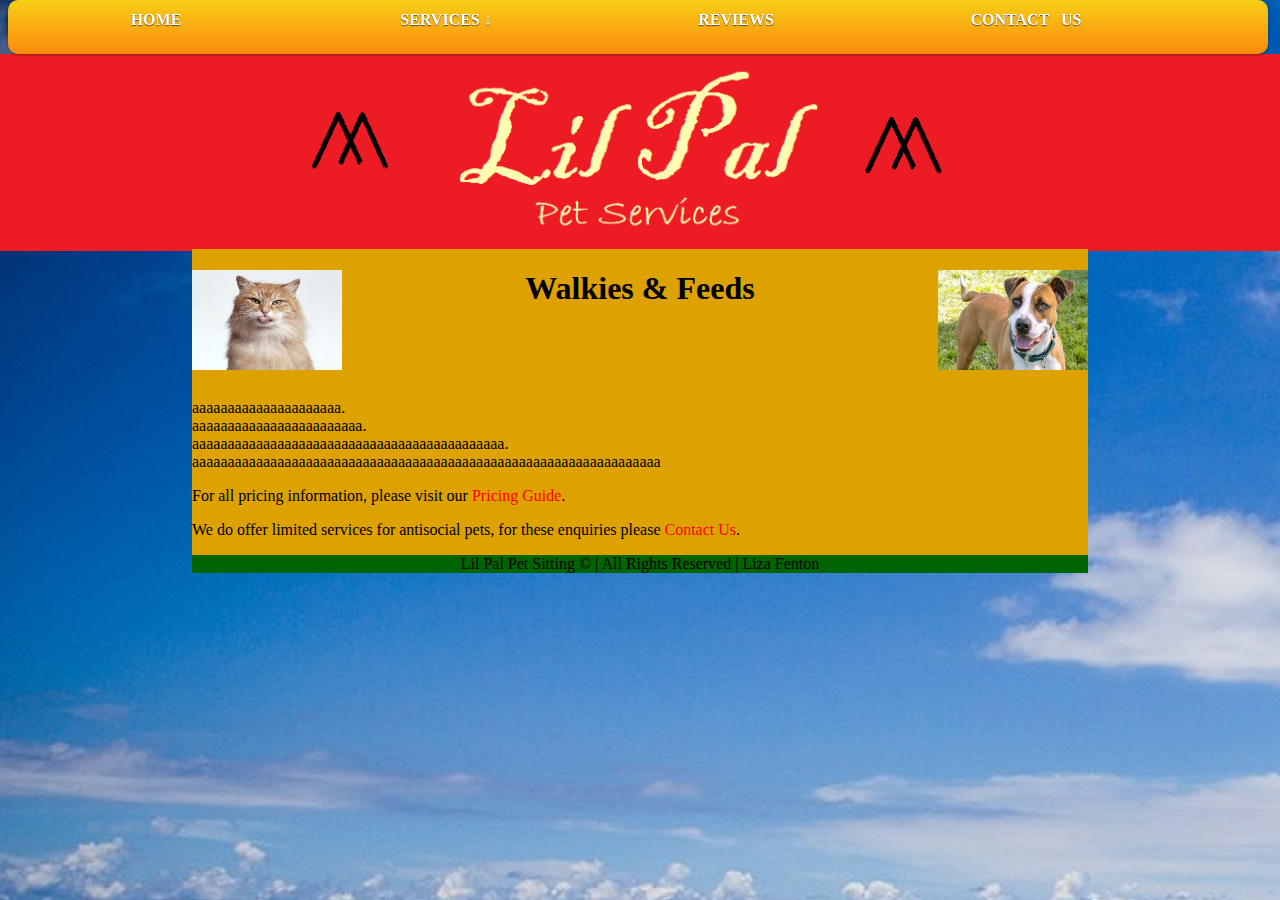
<file: walkiesfeeds.html>
<!DOCTYPE html>
<html lang="US-en">
<head>
    <meta charset="UTF-8">
    <title> Walkies and Feeds - Lil' Pal Pet Sitting</title>
    <meta name="author" content="LizaFenton">
    <meta name="description" content="A site for people looking for help with their furry lil' pals">

    <link rel="stylesheet" type="text/css" href="styles.css">

</head>
<body>
    <div id="wrapper">
    <nav>
        <ul id="navigation">
            <li id="home"><a href="index.html">HOME</a></li>
            <li id="services"><a href="#">SERVICES &darr; </a> 
                <ul id="servicesinner">
                    <li id="location"><a href="location.html">Location</a></li>
                    <li id="offer"><a href="#">What we offer &#8594; </a>
                        <ul id="offerinner">
                            <li id="newfriend"><a href="newfriend.html">New Friend Visit</a></li>
                            <li id="walk"><a href="walkiesfeeds.html">Walkies & Feeds</a></li>
                            <li id="overnights"><a href="overnights.html">Overnights</a></li>
                            <li id="emergency"><a href="24hour.html">24-hour Emergency Callout</a></li>
                        </ul><!--offerinner-->
                    </li>
                    <li id="pricing"><a href="pricing.html">Pricing</a></li>
                    <li id="gallery"><a href="gallery.html">Gallery</a></li>
                </ul><!--servicesinner-->
            </li>
            <li id="reviews"><a href="reviews.html">REVIEWS</a></li>
            <li id="contact"><a href="contactus.html">CONTACT &nbsp; US</a></li>
        </ul><!--navigation-->
        </nav>
<div id="logodiv">        
<img id="logo" src="lilpal.png" alt="lil pal logo">
</div><!--logodiv-->
<div id="content">
    <h1 style="text-align: center;"><img id="kittycat" alt="a kitty cat" src="kitty.jpg"> Walkies &amp; Feeds<img id="puppydog" alt="a puppy dog" src="pupper.jpg"></h1>
    <br><br><br>
    <p>aaaaaaaaaaaaaaaaaaaaa.<br>
   aaaaaaaaaaaaaaaaaaaaaaaa.<br>
   aaaaaaaaaaaaaaaaaaaaaaaaaaaaaaaaaaaaaaaaaaaa.<br>
    aaaaaaaaaaaaaaaaaaaaaaaaaaaaaaaaaaaaaaaaaaaaaaaaaaaaaaaaaaaaaaaaaa</p>

    <p>For all pricing information, please visit our <a class="innerlink" href="pricing.html">Pricing Guide</a>. </p> 


    <p>We do offer limited services for antisocial pets, for these enquiries please <a class="innerlink" href="contactus.html">Contact Us</a>.</p>
   

    <div id="footer">Lil Pal Pet Sitting &copy; | All Rights Reserved | Liza Fenton
    </div><!--footer-->
    
</div><!--content-->

</div> <!--wrapper-->

</body>
</html>
</file>
<file: styles.css>
body {
    background-image: url(beach.jpg);
    font-family: calibri;
} 

h1 {
    font-family: calibri;
    font-weight: bold;
}

.innerlink {
    color: rgb(255, 0, 0);
    text-decoration: none;
}
.innerlink:hover{
    text-decoration: firebrick underline;
    font-size: 1.25em;
}

.innerlink:visited {
    color: lightcoral;
    text-decoration: none;
}
 
 /*FOR DROPDOWN NAV MENU*/

        /*main nav*/
        #navigation {
            width: 98%;
            height: 50px;
            margin: 0;
            position: fixed;
            top: 0;
            padding: 4px 3px 0;
            line-height: 100%;
            border-radius: 10px;
            -webkit-border-radius: 10px;
            box-shadow: 0 1px 3px rgba(0, 0, 0, 0.4);
            -webkit-box-shadow: 0 1px 3px rgba(0, 0, 0, 0.4);
            background: linear-gradient(#f8cf17, #fa8a0b);
            background: -webkit-linear-gradient(#f8cf17, #fa8a0b);
            z-index: 100;
        }

        /*list items*/
        #navigation li {
            width: 280px;
            text-align: center;
            margin: 0 5px;
            padding: 0 0 8px;
            float: left;
            position: relative;
            list-style: none;
        }

        /*top level links*/
        #navigation a {
            font-weight: bold;
            color: white;
            text-decoration: none;
            display: block;
            padding: 8px 20px;
            margin: 0;
            border-radius: 10px;
            -webkit-border-radius: 10px;
            text-shadow: 0 1px 1px #554830;
        }

        /*styles for top level links on hover*/
        #navigation .current a, #nav li:hover > a {
            background: linear-gradient(#6d6d6d, #a1a1a1);
            background: -webkit-linear-gradient(#6d6d6d, #a1a1a1);
            color: #444;
            border-top: solid 1px #f8f8f8;
            box-shadow: 0 1px 1px rgba(0, 0, 0, 0.2);
            -webkit-box-shadow: 0 1px 1px rgba(0, 0, 0, 0.2);
            text-shadow: 0 1px 1 rgba(255, 255, 255, 0.8);
        }

        /* styles for dropdowns on hover*/
        #navigation ul li:hover a, #nav li:hover li a {
            background: none;
            border: none;
            color: #666;
            box-shadow: none;
            -webkit-box-shadow: none;
        }

        /*dropdown links on hover*/
        #navigation ul a:hover {
            background: #d44503 !important;
            background: gradient(#ec0404,#b36538);
            color: #fff !important;
            border-radius: 0;
            -webkit-border-radius: 0;
            text-shadow: 0 1px 1px rgba(0, 0, 0, 0.1);
        }

        /*display main menu bar*/
        #navigation {
            display: inline-block;
        }

        /*drops down menu items*/
        #navigation li:hover > ul {
            display: block;
        }

        /*styles for level 2 links*/
        #navigation ul {
            background: rgb(248, 150, 3);
            background: gradient(#fff,#cfcfcf);
            display: none;
            margin: 0;
            padding: 0;
            position: absolute;
            top: 35px;
            left:0;
            border: solid 1px #b4b4b4;
            border-radius: 10px;
            -webkit-border-radius: 10px;
            box-shadow: 0 1px 3px rgba(0, 0, 0, 0.3);
            -webkit-box-shadow: 0 1px 3px rgba(0, 0, 0, 0.3);
        }

        /*set dimentions of dropdown items*/
        #navigation ul li {
            float: none;
            margin: 0;
            padding: 0;
        }

        /*set styling for 2nd dropdown menu text*/
        #navigation ul a {
            text-align: left;
            font-weight: normal;
            text-shadow: 0 1px 1px rgba(255, 255, 255, 0.9);
            color: cornsilk;
        }

        /*level 3 lists fly out*/
        #navigation ul ul {
            color: cornsilk;
            left: 240px;
            top: -3px;
        }

        #wrapper {
            margin: 0 auto;
        }

        #logodiv {
            position: absolute;
            top: 54px;
            left: 0px;
            width: auto;
            margin: 0%;
            padding: 0%;
        }
        #logo {
            width: 100%;
        }

        #content {
            width: 70%;
            margin: auto;
            position: absolute;
            top: 249px;
            left: 15%;
            background-color: rgb(221, 162, 0);
        }

        #footer {
            width: 100%;
            background-color: darkgreen;
            z-index: 99;
            text-align: center;
            clear: both;
        }

        #puppydog {
            width: 150px;
            height: 100px;
            display: inline;
            float: right;
        }
        #kittycat {
            width: 150px;
            height: 100px;
            display: inline;
            float: left;
        }

        .icon {
            width: 150px;
            height: 100px;
        }

        .pricingtable {
            border: 1px solid black;
            width: 70%;
            margin: 20px;
            padding: 15px;
            color: rgb(128, 0, 0);
            background-color: rgb(255, 208, 0);
    }

    .tablehead {
        margin: 15px;
        font-weight: bold;
        font-size: 18px;
        color: rgb(66, 29, 29);
    }

   .pricingtable th {
        color:rgb(226, 243, 71);
        background-color: rgb(128, 26, 0);
    }

   .pricingtable tr:nth-child(even){ /* even or odd*/
        background-color: rgb(177, 189, 107);
    }

#imgs {
    width: 150px;
    float: right;
}

.form1 {
    font-family: arial;
    border: 2px solid black;
    font-family: arial;
        /*auto margins for placement in moving/resizing browser window
        clear: both; = clears either side of element to its own line */
    }

input:focus:required:invalid {
    background-color: rgb(255, 148, 148);
    color: #fff;
}

.review {
    font-size: 15px;
    color: black;
}

.review > em {
    color: brown;
}
</file>
